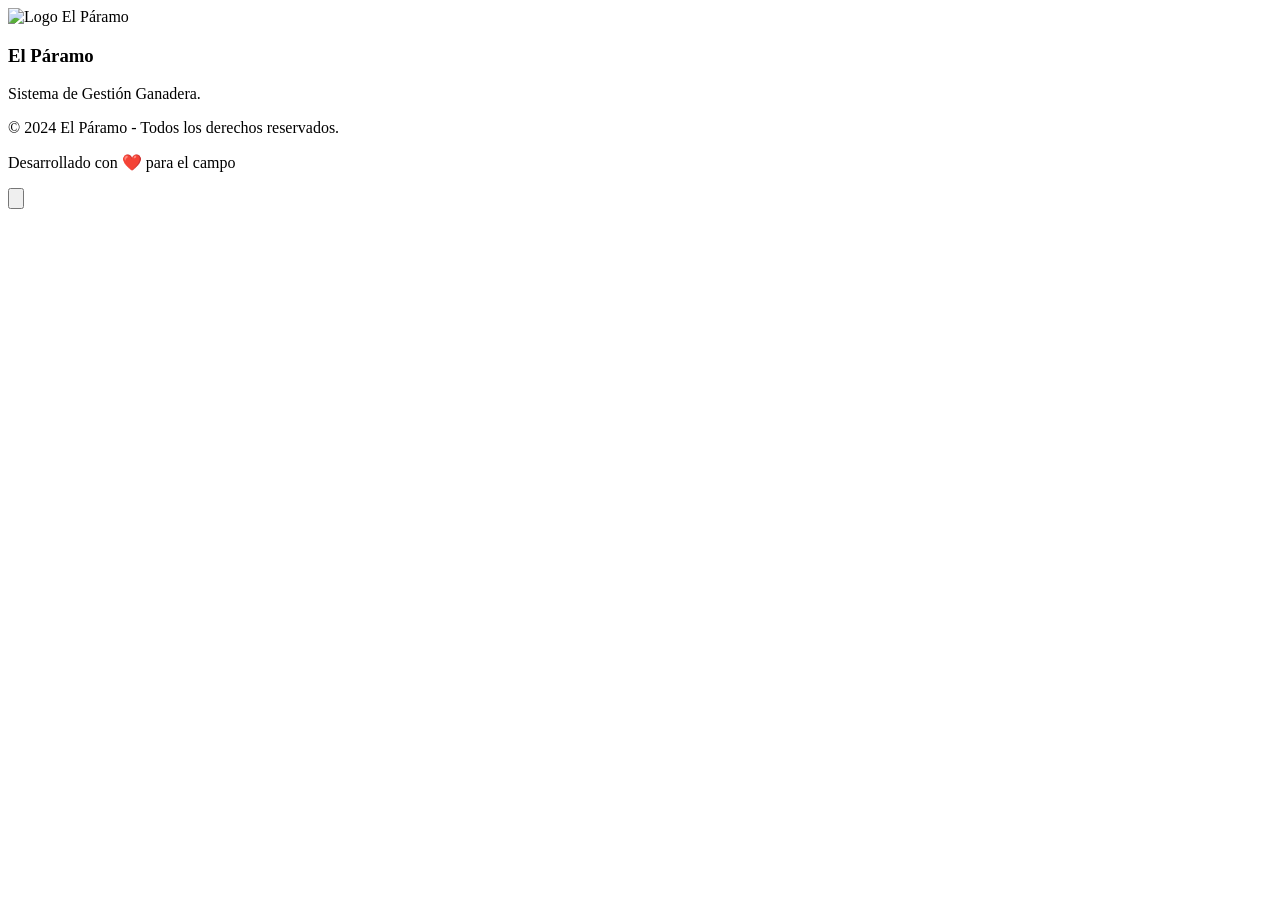
<file: src/main/resources/templates/fragments/footer.html>
<!DOCTYPE html>
<html xmlns:th="http://www.thymeleaf.org">
<head>
    <link rel="stylesheet" th:href="@{/css/footer.css}">
</head>
<body>
<footer th:fragment="footer" class="footer">
    <div class="max-w-7xl mx-auto px-4 sm:px-6 lg:px-8 footer-content">
        <!-- Solo una sección central con información básica -->
        <div class="text-center">
            <!-- Logo pequeño -->
            <div class="flex justify-center mb-4">
                <img th:src="@{/images/vaca.png}" alt="Logo El Páramo" class="navbar-logo">
            </div>

            <!-- Nombre del sistema -->
            <h3 class="text-white text-xl font-semibold mb-2">El Páramo</h3>

            <!-- Descripción corta -->
            <p class="text-gray-400 max-w-md mx-auto mb-6">
                Sistema de Gestión Ganadera.
            </p>
        </div>

        <!-- Footer inferior simplificado -->
        <div class="footer-bottom">
            <p>
                &copy; <span th:text="${#dates.year(#dates.createNow())}">2024</span>
                El Páramo - Todos los derechos reservados.
            </p>
            <p class="mt-2 text-sm">
                Desarrollado con <span class="heart">❤️</span> para el campo
            </p>
        </div>
    </div>
</footer>

<!-- Botón de scroll to top -->
<button class="scroll-top" id="scrollTop" onclick="scrollToTop()" aria-label="Volver arriba">
    <svg fill="none" viewBox="0 0 24 24" stroke="currentColor">
        <path stroke-linecap="round" stroke-linejoin="round" stroke-width="2" d="M5 10l7-7m0 0l7 7m-7-7v18" />
    </svg>
</button>

<script th:fragment="footer-scripts">
    // Scroll to top functionality
    window.addEventListener('scroll', function() {
        const scrollBtn = document.getElementById('scrollTop');
        if (window.scrollY > 500) {
            scrollBtn.classList.add('show');
        } else {
            scrollBtn.classList.remove('show');
        }
    });

    function scrollToTop() {
        window.scrollTo({
            top: 0,
            behavior: 'smooth'
        });
    }
</script>
</body>
</html>
</file>
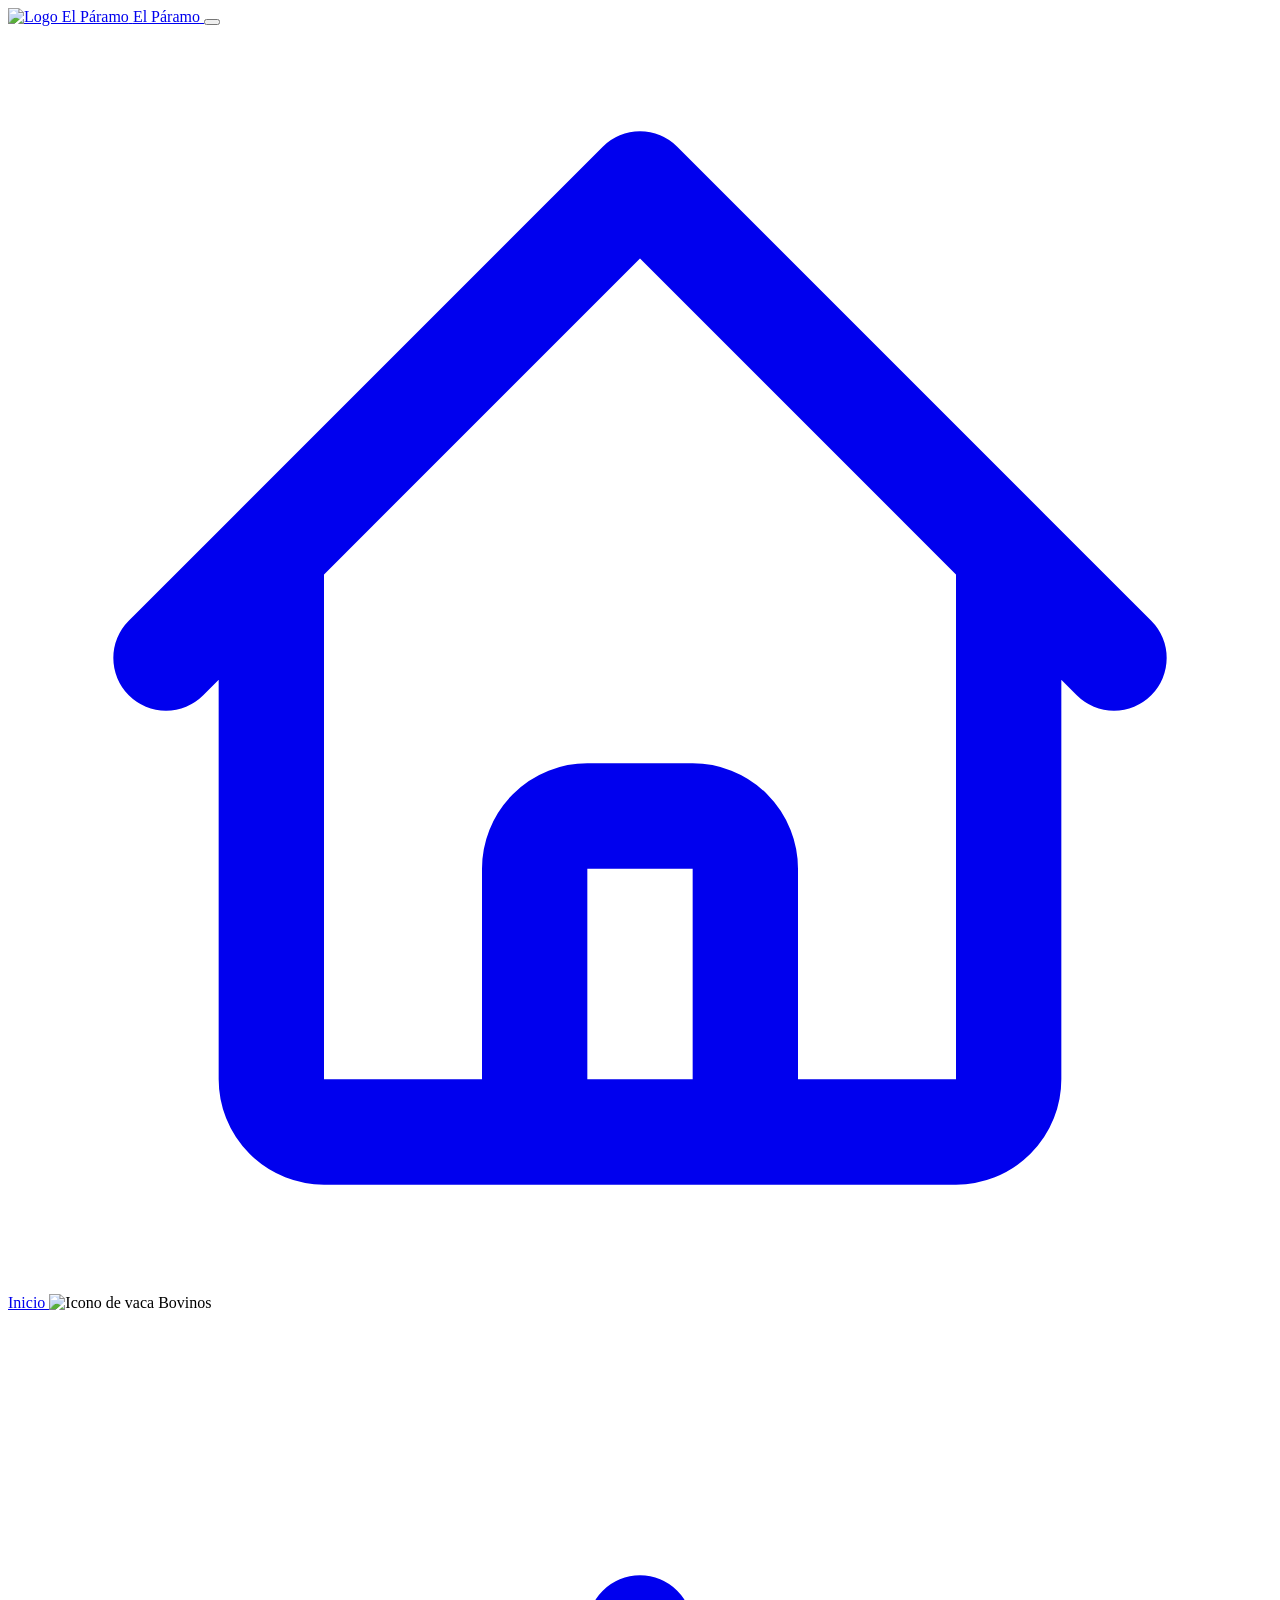
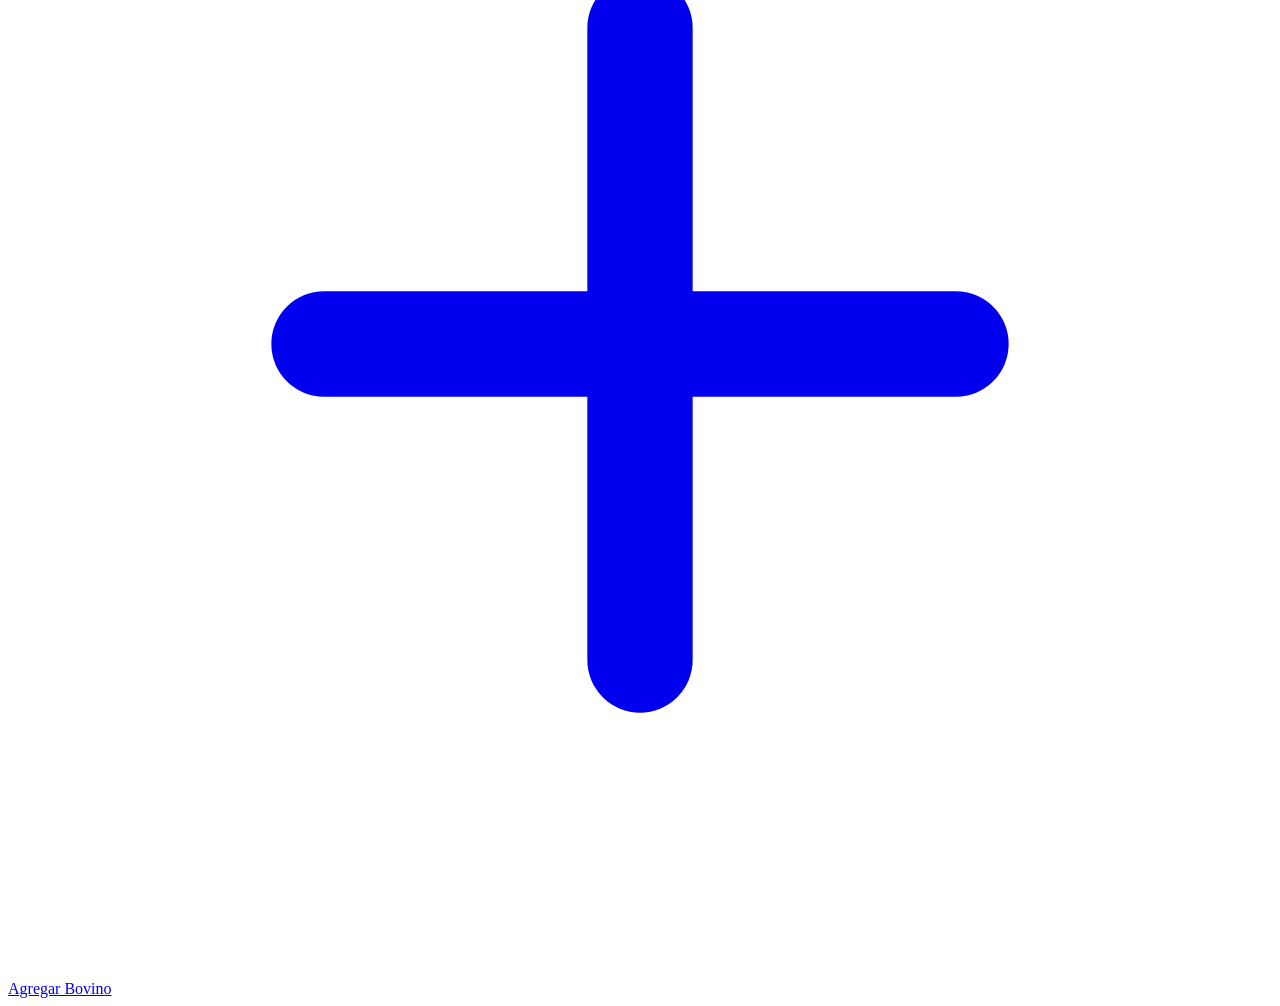
<file: src/main/resources/templates/fragments/navbar.html>
<!DOCTYPE html>
<html lang="es" xmlns:th="http://www.thymeleaf.org">
<head>
    <!-- Este head solo es para el diseño, no se incluirá en el fragmento -->
    <link rel="stylesheet" th:href="@{/css/navbar.css}">
</head>
<body>
<nav th:fragment="navbar" class="navbar" id="mainNavbar">
    <div class="max-w-7xl mx-auto px-4 sm:px-6 lg:px-8">
        <div class="flex justify-between h-16 items-center">
            <!-- Logo y marca -->
            <a href="/" class="navbar-brand">
                <img th:src="@{/images/vaca.png}" alt="Logo El Páramo" class="navbar-logo">
                <span class="navbar-brand-text">El Páramo</span>
            </a>

            <!-- Botón menú móvil -->
            <button class="navbar-toggler" id="navbarToggler" onclick="toggleMenu()">
                <div class="hamburger">
                    <span></span>
                    <span></span>
                    <span></span>
                </div>
            </button>

            <!-- Menú de navegación simplificado -->
            <div class="navbar-nav" id="navbarNav">
                <a href="/" class="nav-link" th:classappend="${currentPage == 'home' ? 'active' : ''}">
                    <svg class="nav-icon" fill="none" viewBox="0 0 24 24" stroke="currentColor">
                        <path stroke-linecap="round" stroke-linejoin="round" stroke-width="2"
                              d="M3 12l2-2m0 0l7-7 7 7M5 10v10a1 1 0 001 1h3m10-11l2 2m-2-2v10a1 1 0 01-1 1h-3m-6 0a1 1 0 001-1v-4a1 1 0 011-1h2a1 1 0 011 1v4a1 1 0 001 1m-6 0h6" />
                    </svg>
                    Inicio
                </a>

                <a th:href="@{/bovinos}" class="nav-link" th:classappend="${currentPage == 'bovinos' ? 'active' : ''}">
                    <img th:src="@{/images/animal.png}" alt="Icono de vaca" class="nav-icon">
                    Bovinos
                </a>

                <a href="/bovinos/nuevo" class="nav-link" th:classappend="${currentPage == 'nuevo-bovino' ? 'active' : ''}">
                    <svg class="nav-icon" fill="none" viewBox="0 0 24 24" stroke="currentColor">
                        <path stroke-linecap="round" stroke-linejoin="round" stroke-width="2"
                              d="M12 6v6m0 0v6m0-6h6m-6 0H6" />
                    </svg>
                    Agregar Bovino
                </a>
            </div>
        </div>
    </div>
</nav>

<!-- Script para el menú móvil -->
<script th:fragment="navbar-scripts">
    function toggleMenu() {
        const nav = document.getElementById('navbarNav');
        const toggler = document.getElementById('navbarToggler');
        nav.classList.toggle('show');
        toggler.classList.toggle('active');
    }

    // Cerrar menú al hacer click fuera
    document.addEventListener('click', function(event) {
        const nav = document.getElementById('navbarNav');
        const toggler = document.getElementById('navbarToggler');
        const isClickInside = nav.contains(event.target) || toggler.contains(event.target);

        if (!isClickInside && nav.classList.contains('show')) {
            nav.classList.remove('show');
            toggler.classList.remove('active');
        }
    });

    // Efecto de scroll en navbar
    window.addEventListener('scroll', function() {
        const navbar = document.getElementById('mainNavbar');
        if (window.scrollY > 50) {
            navbar.classList.add('navbar-scrolled');
        } else {
            navbar.classList.remove('navbar-scrolled');
        }
    });
</script>
</body>
</html>
</file>
